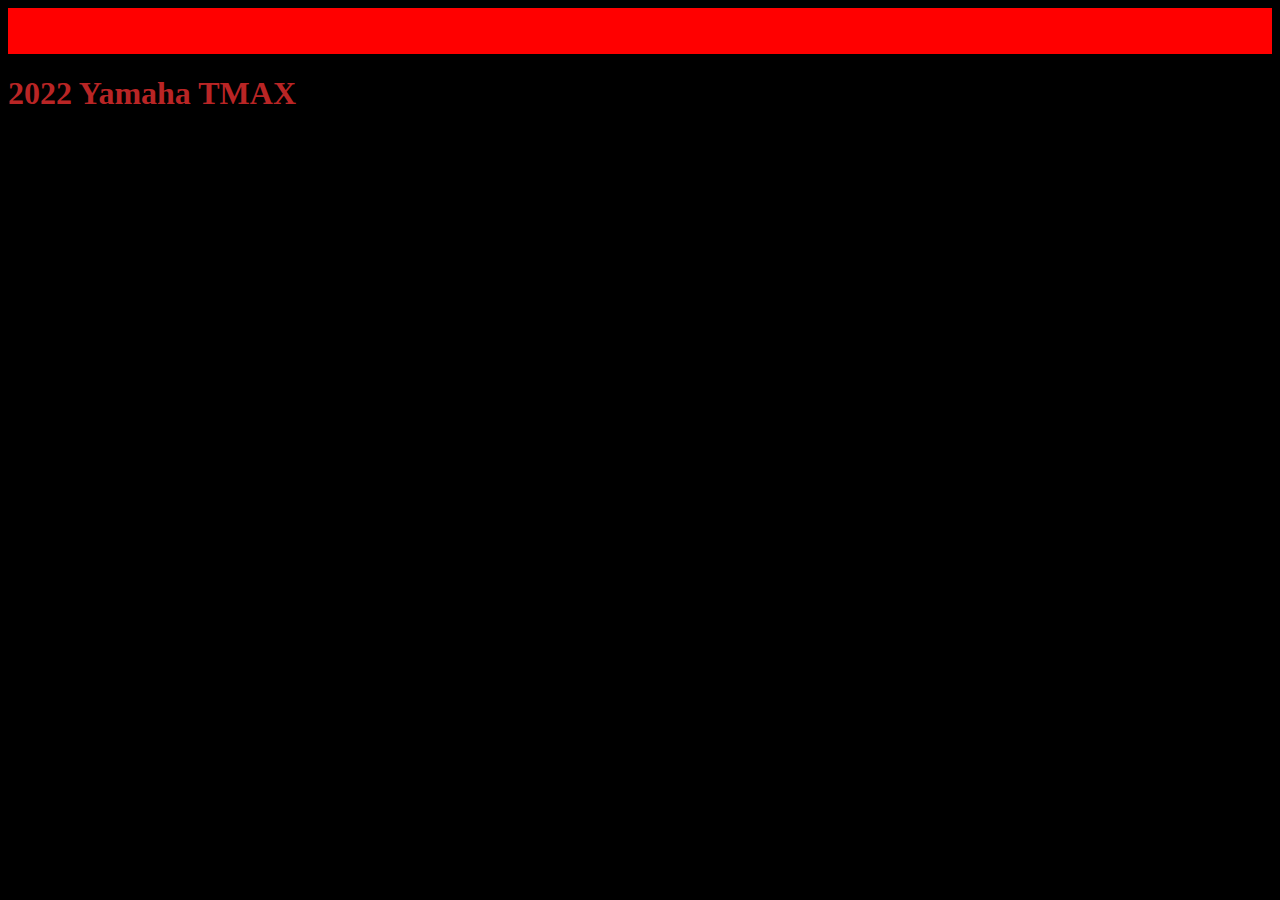
<file: news.html>
<html>
    <head>
        <title>car</title>
        <link rel="stylesheet" href="style.css" />
        <link rel="icon" href="https://toppng.com/uploads/preview/yamaha-r6-eps-vector-logo-free-11574005517f1v39xtknz.png">
    </head>
    <body>
        <ul>
          <li><a href="index.html">Home</a></li>
          <li><a href="news.html">News</a></li>
          <li><a href="#contact">Contact</a></li>
          <li><a href="#about">About</a></li>
        </ul>
        <h1>2022 Yamaha TMAX </h1>
    </body>    
</html>
</file>
<file: style.css>
h1 {
    color: rgb(185, 37, 37);
  }
  body {
    background-color: rgb(0, 0, 0);
  }

  #yamaha {
    background-color: rgb(255, 0, 0);
  }

  #ninja{
    background-color: rgb(255, 0, 0);

  }
  ul {
    list-style-type: none;
    margin: 0;
    padding: 0;
    overflow: hidden;
    background-color: rgb(255, 0, 0);
  }
  
  li {
    float: left;
  }
  
  li a {
    display: block;
    color: rgb(255, 0, 0);
    text-align: center;
    padding: 14px 16px;
    text-decoration: none;
  }

  li a:hover {
    background-color: rgb(0, 0, 0);
  }
</file>
